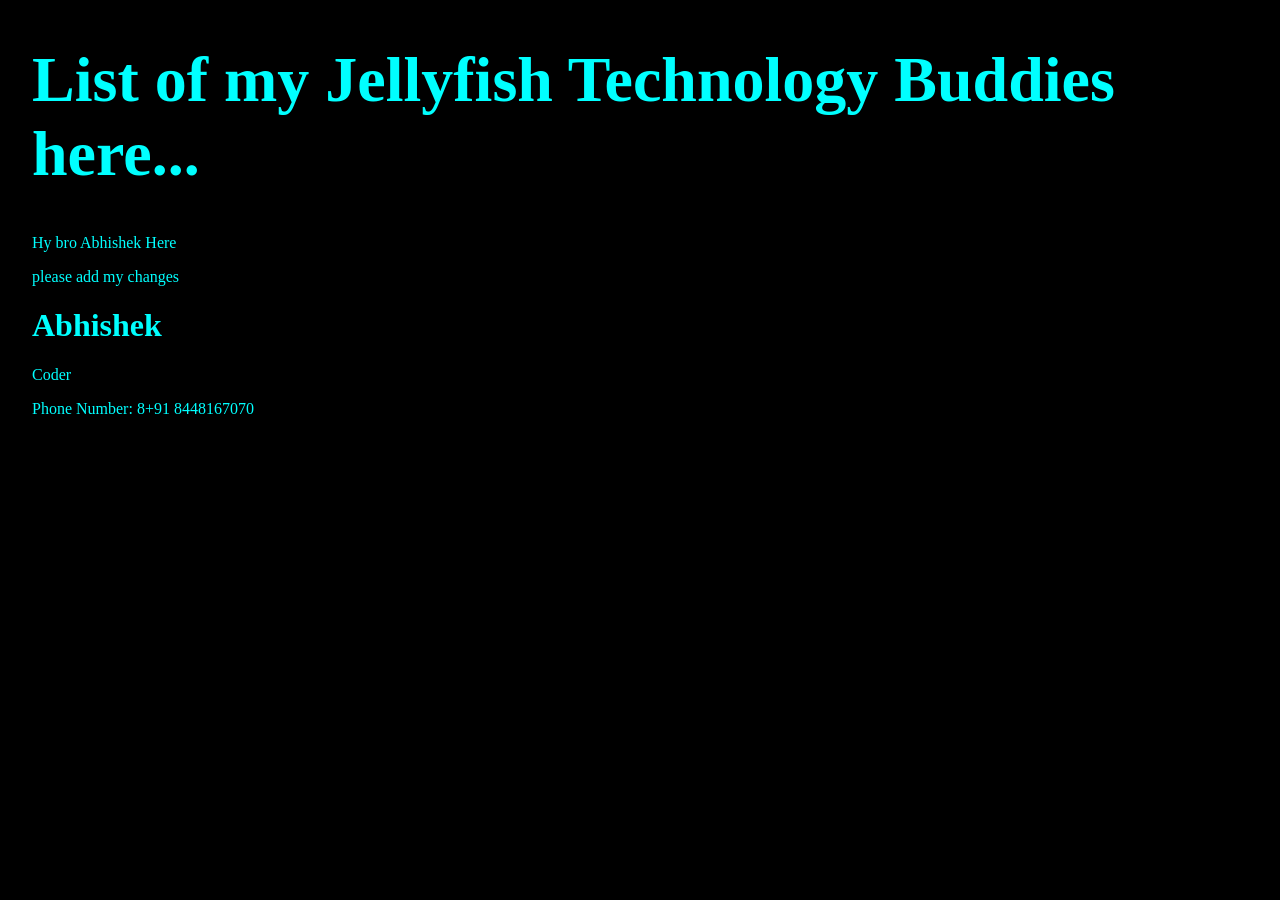
<file: index.html>
<!DOCTYPE html>
<html lang="en">
<head>
    <meta charset="UTF-8">
    <meta http-equiv="X-UA-Compatible" content="IE=edge">
    <meta name="viewport" content="width=device-width, initial-scale=1.0">
    <link rel="stylesheet" href="style.css">
    <title>Jellyfish Buddies</title>
</head>
<body>
    <div class="container">
        <div class="banner">
            <h1>List of my Jellyfish Technology Buddies here...</h1>
        </div>

        <div class="content">
            <p> Hy bro Abhishek Here</p>
            <p> please add my changes</p>
        </div>
        <div class="content">
            <h1>Abhishek</h1>
            <p>Coder</p>
            <p>Phone Number: 8+91 8448167070</p>
          </div>
    </div>
</body>
</html>
</file>
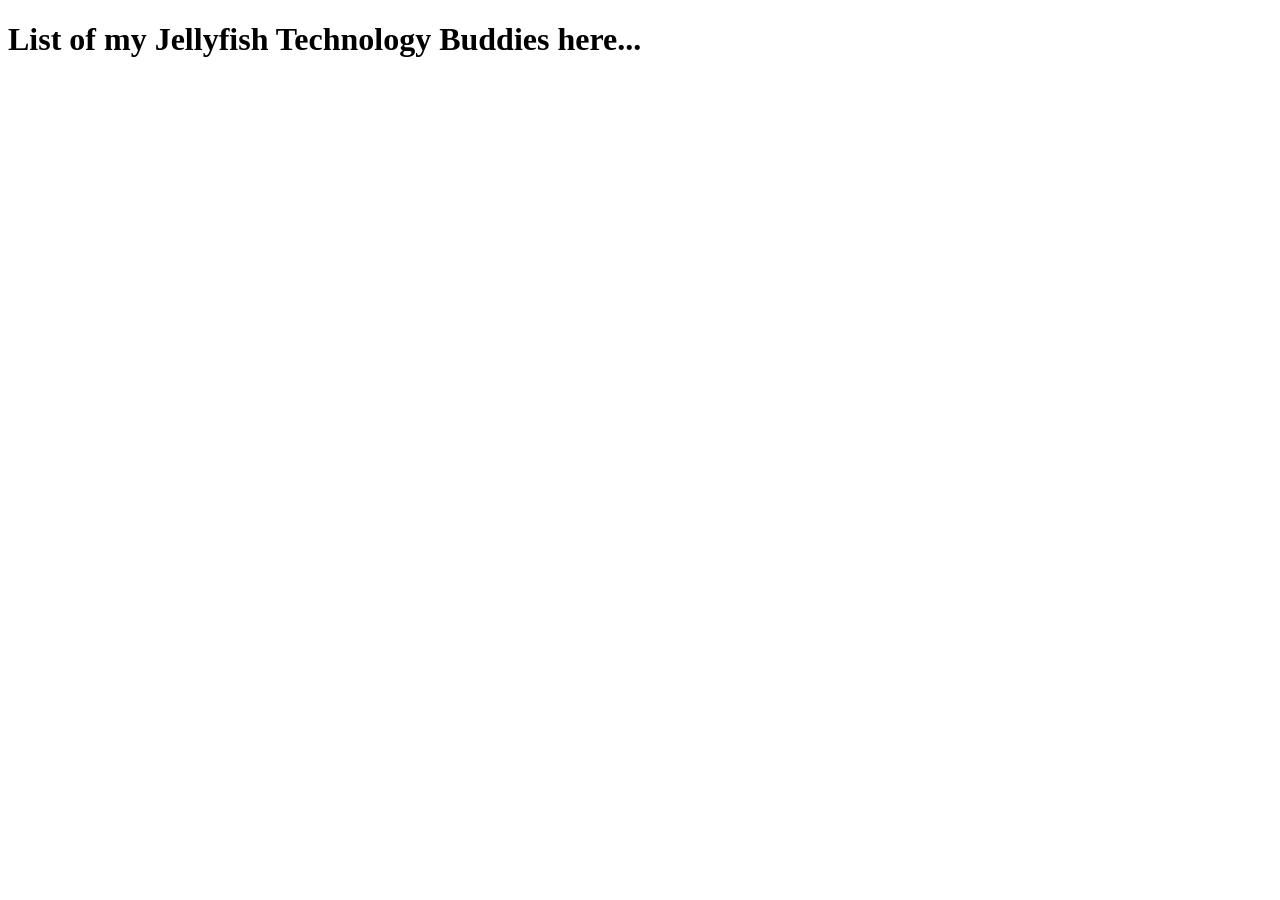
<file: info.html>
<!DOCTYPE html>
<html lang="en">
<head>
    <meta charset="UTF-8">
    <meta http-equiv="X-UA-Compatible" content="IE=edge">
    <meta name="viewport" content="width=device-width, initial-scale=1.0">
    <title>Jellyfish Buddies</title>
</head>
<body>
    <h1>List of my Jellyfish Technology Buddies here...</h1>
    <div>
	</-- Use the snippet here -->        
    </div>
</body>
</html>
</file>
<file: style.css>
html, body{
    margin: 0;
    padding: 0;
}

*{
    color: cyan;
    background-color: black;
    font-family: Cursive;
}

.banner h1{
    font-size: 4rem;
}
.container{
    margin: 2rem;
}

.content div{
    font-size: 1rem;
    border-left: 10px solid grey;
    padding-left: 1rem;
    margin-bottom: 3rem;
}

.content div h1{
    font-size: 20rem;
}
.content div p{
    font-size: 1.2rem;
}
</file>
